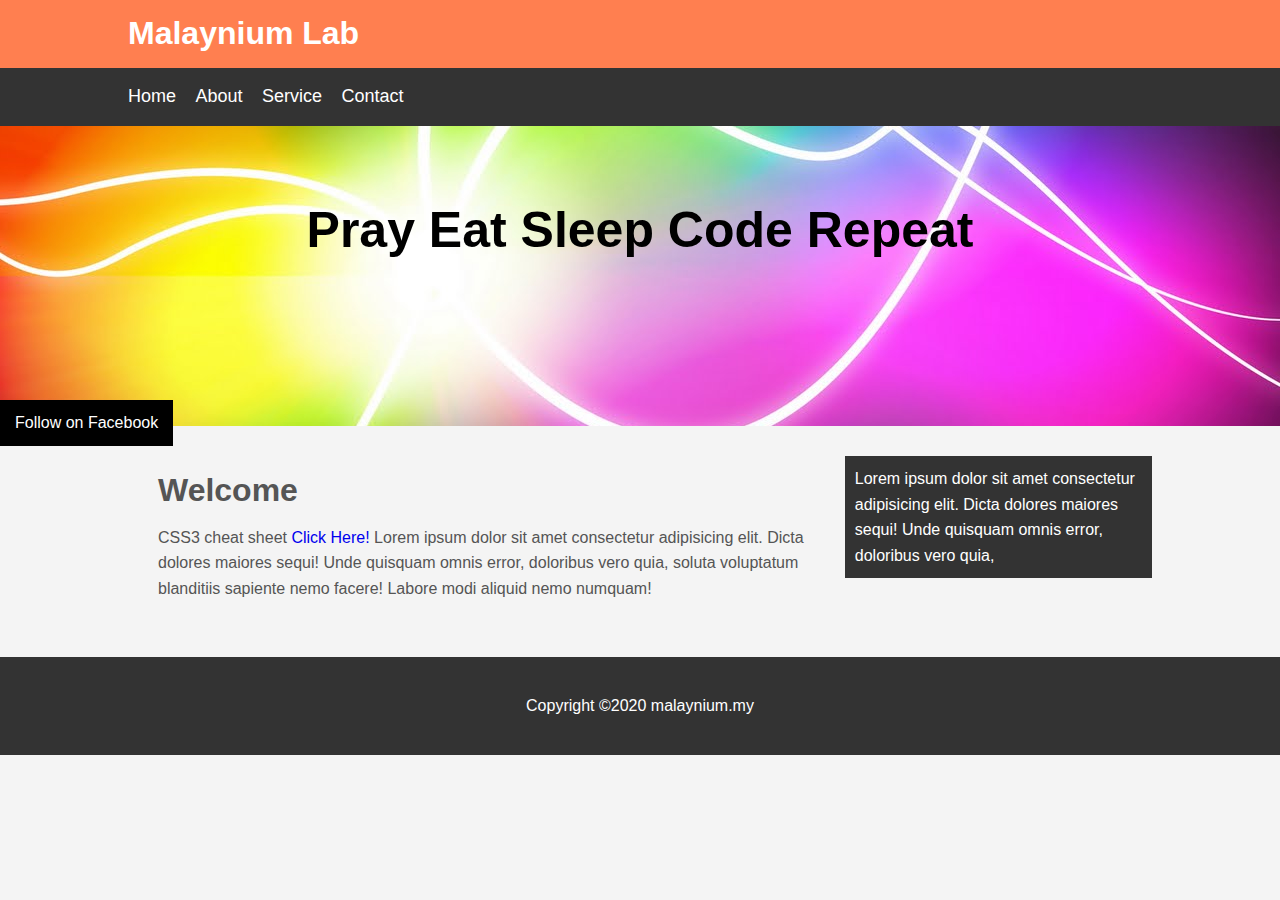
<file: index.html>
<!DOCTYPE html>
<head><title>Malaynium Lab CSS3 Crash Course</title>
<link rel="stylesheet" type="text/css" href="css/style2.css">
</head>
<body>
<header id="main-header">
  <div class="container">
    <h1>Malaynium Lab</h1>
  </div>
  </header>

  <nav id=navbar>
    <div class="container">
      <ul>
        <li><a href="#">Home</a></li>
        <li><a href="#">About</a></li>
        <li><a href="#">Service</a></li>
        <li><a href="#">Contact</a></li>
      </ul>
    </div>
  </nav>


  <section id="showcase">
    <div class="container">
      <h1>Pray Eat Sleep Code Repeat</h1>
    </div>
  </section>

  <div class="container">
    <section id="main">
      <h1>Welcome</h1>
      <p>CSS3 cheat sheet <a href="csscheatsheet.html">Click Here!</a> Lorem ipsum dolor sit amet consectetur adipisicing elit. Dicta dolores maiores sequi! Unde quisquam omnis error, doloribus vero quia, soluta voluptatum blanditiis sapiente nemo facere! Labore modi aliquid nemo numquam!</p>
    </section>
    <aside id="sidebar">
      Lorem ipsum dolor sit amet consectetur adipisicing elit. Dicta dolores maiores sequi! Unde quisquam omnis error, doloribus vero quia,
    </aside>
  </div>

  <a class="fix-me button" href="#">Follow on Facebook</a>

  <footer id="main-footer">
    <p>Copyright &copy;2020 malaynium.my</p>
  </footer>
</body>
</html>
</file>
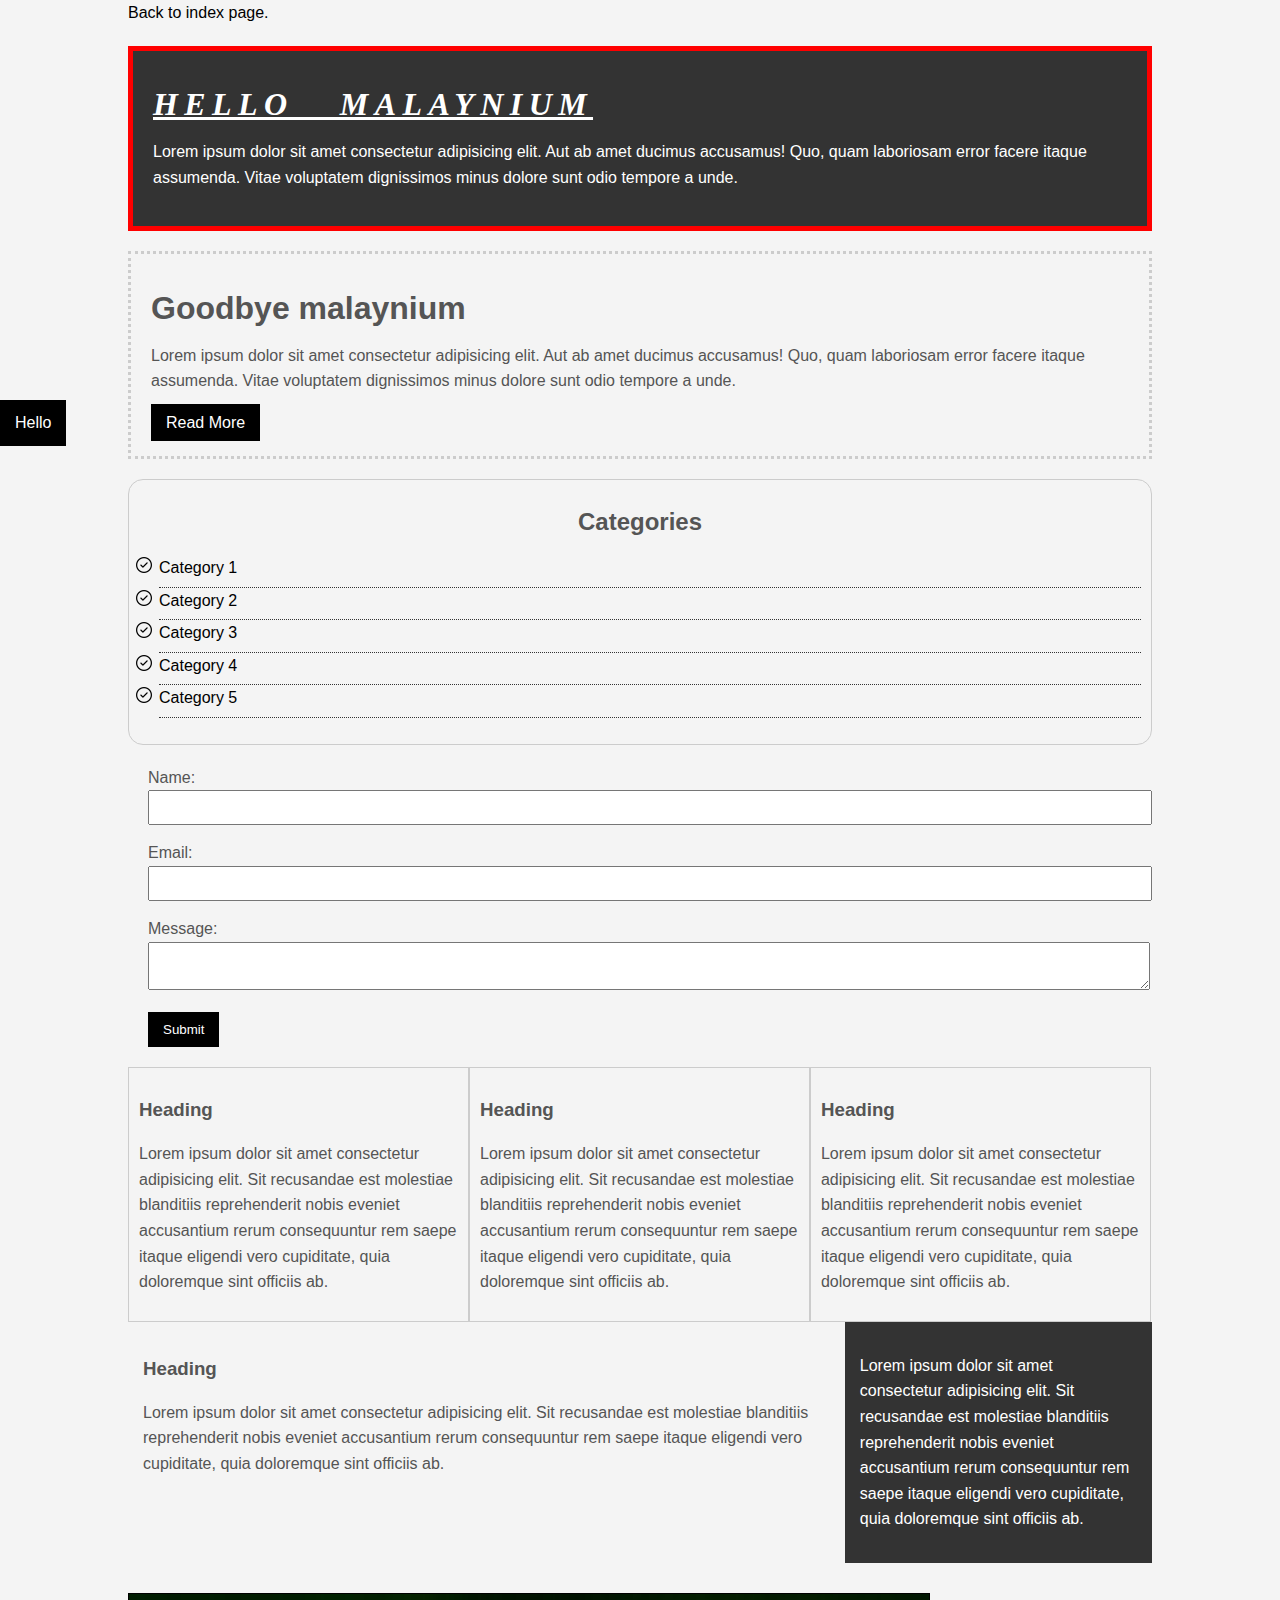
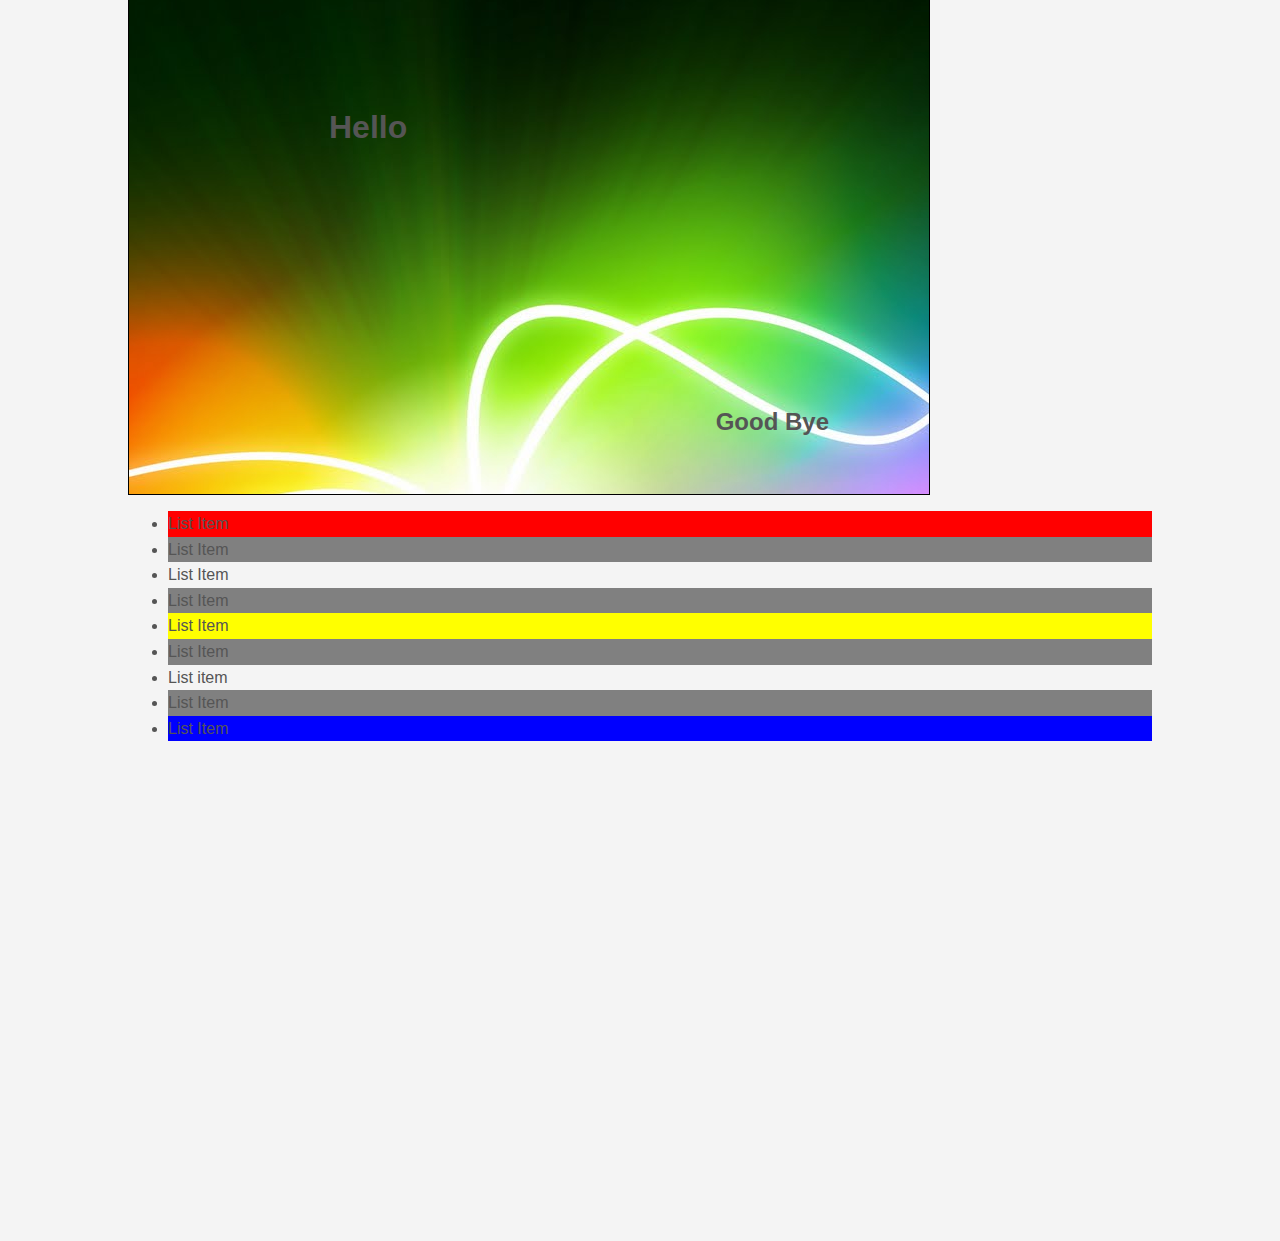
<file: csscheatsheet.html>
<!DOCTYPE html>
<head><title>CSS3 Cheat Sheat</title>
<link rel="stylesheet" type="text/css" href="css/style.css">
</head>
<body>
  <div class="container">
    <a href="index.html">Back to index page.</a>
    <div class="box-1">
      <h1>hello malaynium</h1>
      <p>Lorem ipsum dolor sit amet consectetur adipisicing elit. Aut ab amet ducimus accusamus! Quo, quam laboriosam error facere itaque assumenda. Vitae voluptatem dignissimos minus dolore sunt odio tempore a unde.</p>
    </div>

    <div class="box-2">
      <h1>Goodbye malaynium</h1>
      <p>Lorem ipsum dolor sit amet consectetur adipisicing elit. Aut ab amet ducimus accusamus! Quo, quam laboriosam error facere itaque assumenda. Vitae voluptatem dignissimos minus dolore sunt odio tempore a unde.</p>
      <a class="button" href="#">Read More</a> 
    </div>

    <div class="categories">
      <h2>Categories</h2>
      <ul>
        <li><a href="#">Category 1</a></li>
        <li><a href="#">Category 2</a></li>
        <li><a href="#">Category 3</a></li>
        <li><a href="#">Category 4</a></li>
        <li><a href="wwww.google.com">Category 5</a></li>
      </ul>
    </div>

    <form class="my-form">
      <div class="form-group">
        <label>Name:</label>
        <input type="text" name="name">
      </div>
      <div class="form-group">
        <label>Email:</label>
        <input type="text" name="email">
      </div>
      <div class="form-group">
        <label>Message:</label>
        <textarea name="messsage"></textarea>
      </div>
      <input class="button" type="submit" name="" value="Submit">
    </form>
    
    <div class="block">
      <h3>Heading</h3>
      <p>
        Lorem ipsum dolor sit amet consectetur adipisicing elit. Sit recusandae est molestiae blanditiis reprehenderit nobis eveniet accusantium rerum consequuntur rem saepe itaque eligendi vero cupiditate, quia doloremque sint officiis ab.
      </p>
    </div>

    <div class="block">
      <h3>Heading</h3>
      <p>
        Lorem ipsum dolor sit amet consectetur adipisicing elit. Sit recusandae est molestiae blanditiis reprehenderit nobis eveniet accusantium rerum consequuntur rem saepe itaque eligendi vero cupiditate, quia doloremque sint officiis ab.
      </p>
    </div>

    <div class="block">
      <h3>Heading</h3>
      <p>
        Lorem ipsum dolor sit amet consectetur adipisicing elit. Sit recusandae est molestiae blanditiis reprehenderit nobis eveniet accusantium rerum consequuntur rem saepe itaque eligendi vero cupiditate, quia doloremque sint officiis ab.
      </p>
    </div>

    <div class="clr"></div>
    
    <div id="main-block">
      <h3>Heading</h3>
      <p>
        Lorem ipsum dolor sit amet consectetur adipisicing elit. Sit recusandae est molestiae blanditiis reprehenderit nobis eveniet accusantium rerum consequuntur rem saepe itaque eligendi vero cupiditate, quia doloremque sint officiis ab.
      </p>
    </div>
    
    <div id="sidebar">
      <p>
        Lorem ipsum dolor sit amet consectetur adipisicing elit. Sit recusandae est molestiae blanditiis reprehenderit nobis eveniet accusantium rerum consequuntur rem saepe itaque eligendi vero cupiditate, quia doloremque sint officiis ab.
      </p>
    </div>

    <div class="clr"></div> 

    <div class="p-box">
      <h1>Hello</h1>
      <h2>Good Bye</h2>
    </div>
  
    <ul class="my-list">
      <li>List Item</li>
      <li>List Item</li>
      <li>List Item</li>
      <li>List Item</li>
      <li>List Item</li>
      <li>List Item</li>
      <li>List item</li>
      <li>List Item</li>
      <li>List Item</li>
    </ul>
  </div> <!-- ./container-->

  <a class="fix-me button" href="#">Hello</a>

  <div style="margin-top:500px;"></div>
</body>
</html>
</file>
<file: css/style2.css>
body{
  background:#f4f4f4;
  color:#555;
  font-family:Arial, Helvetica, sans-serif;
  font-size:16px;
  line-height:1.6em;
  margin:0;
}

.container{
  width:80%;
  margin:auto;
  overflow:hidden;
}

.fix-me {
  position:fixed;
  top:400px;
}

.button{
 background-color:#000;
 color:#fff;
 padding:10px 15px;
 border:none;

}

a {
  text-decoration: none;  
}

a:hover{
  color:green;
}

#main-header{
  background-color:coral;
  color:#fff;
}

#navbar{
  background-color:#333;
  color:#ffff;
}

#navbar ul{
  padding:0;
  list-style: none;
}

#navbar li{
  display: inline;
}

#navbar a{
  color:#fff;
  text-decoration: none;
  font-size:18px;
  padding-right:15px;
}


#showcase{
  background-image:url('../images/bgimage.jpg');
  background-position:center right;
  min-height:300px;
  margin-bottom:30px;
  text-align: center;
}

#showcase h1 {
  color:#000;
  font-size:50px;
  line-height:1.6em;
  padding-top:30px;
}

#main{
  float:left;
  width:70%;
  padding:0 30px;
  box-sizing: border-box;
}

#sidebar{
  float:right;
  width:30%;
  background:#333;
  color:#fff;
  padding:10px;
  box-sizing: border-box;
}

#main-footer{
  background: #333;
  color:#fff;
  text-align:center;
  padding:20px;
  margin-top:40px;
}

/* make the page responsive when page width more then 600px*/
@media(max-width:600px){
  #main{
    width:100%;
    float:none;
  }
  
  #sidebar{
    width:100%;
    float:none;
  }
  
    


  }


}
</file>
<file: css/style.css>
/* reset all style */
/*
*{
  margin:0;
  padding:0;
}
*/

body{
  background-color:#f4f4f4;
  color:#555;
  font-family: Arial, Helvetica, sans-serif;
  font-size:16px;
  font-weight:normal;
  /* shortcut syntax */
  font: normal 16px Arial, Helvetica, sans-serif; 
  line-height:1.6em;
  margin:0;


}

a {
   text-decoration: none;
   color:#000;
}

a:hover{
  color:red;
}

a:active{
  color:green;
}

a:visited{
  color#000;
}

.container{
  width:80%;
  margin:auto;
}

.button {
  background-color:#000;
  color:#fff;
  padding:10px 15px;
  border:none;
}

.button:hover{
  background:red;
  color:#fff;
}

.box-1{
  background-color:#333;
  color:#fff;
  border-right:5px red solid;
  border-left:5px red solid;
  border-top:5px red solid;
  border-bottom:5px red solid;
  
  border-width:3px;
  border-bottom-width:10px;
  border-top-style:dotted;
  
  /* above shortcut */
  border: 5px red solid;

  padding-top:20px;
  padding:20px;

  /* set top & bottom to 20px,left & right to 0px*/
  margin:20px 0;

}

.clr{
  clear:both;
}

.box-1 h1 {
  font-family:Tahoma;
  font-weight:800;
  font-style:italic;
  text-decoration:underline;
  text-transform:uppercase;
  letter-spacing:0.2em;
  word-spacing: 1em;
} 

.box-2 {
  border:3px dotted #ccc;
  padding:20px;
  margin:20px 0;
} 

.categories{
  border:1px #ccc solid;
  padding:10px;
  border-radius:15px;
}

.categories h2{
  text-align:center;
}


.categories ul {
  padding:0;
  padding-left:20px;
  list-style:none;
}

.categories li {
  padding-bottom:6px;
  border-bottom:dotted 1px #333;
  list-style-image: url('../images/check.png');
}

.my-form {
  padding:20px;  
}

.my-form .form-group{
  padding-bottom:15px;
}


.my-form label{
  display:block;
}

.my-form input[type="text"], .my-form textarea{
  padding:8px;
  width:100%;
}

.block{
  float:left;
 width:33.3%; 
 border:1px solid #ccc;
 padding:10px;
 box-sizing:border-box;
}

#main-block{
  float:left;
  width:70%;
  padding:15px;
  box-sizing:border-box;
}

#sidebar{
  float:right;
  width:30%;
  background-color: #333;
  color:#fff;
  padding:15px;
  box-sizing:border-box;
}

/* position */
.p-box{
  width:800px;
  height:500px;
  border:1px solid #000;
  margin-top:30px;
  position:relative;
  background-image:url('../images/bgimage.jpg');
  background-repeat:no-repeat;
  background-position:100px 200px;
  background-position:center top;
}

.p-box h1{
  position:absolute;
  top:100px;
  left:200px;

}

.p-box h2{
  position:absolute;
  bottom:40px;
  right:100px;
}

.fix-me{
  position:fixed;
  top:400px;
}

/* pseudo class */
.my-list li:first-child{
  background-color:red;
}

.my-list li:last-child{
  background:blue;
}

.my-list li:nth-child(5){
  background:yellow;
}


.my-list li:nth-child(even){
  background:grey;  
}
</file>
